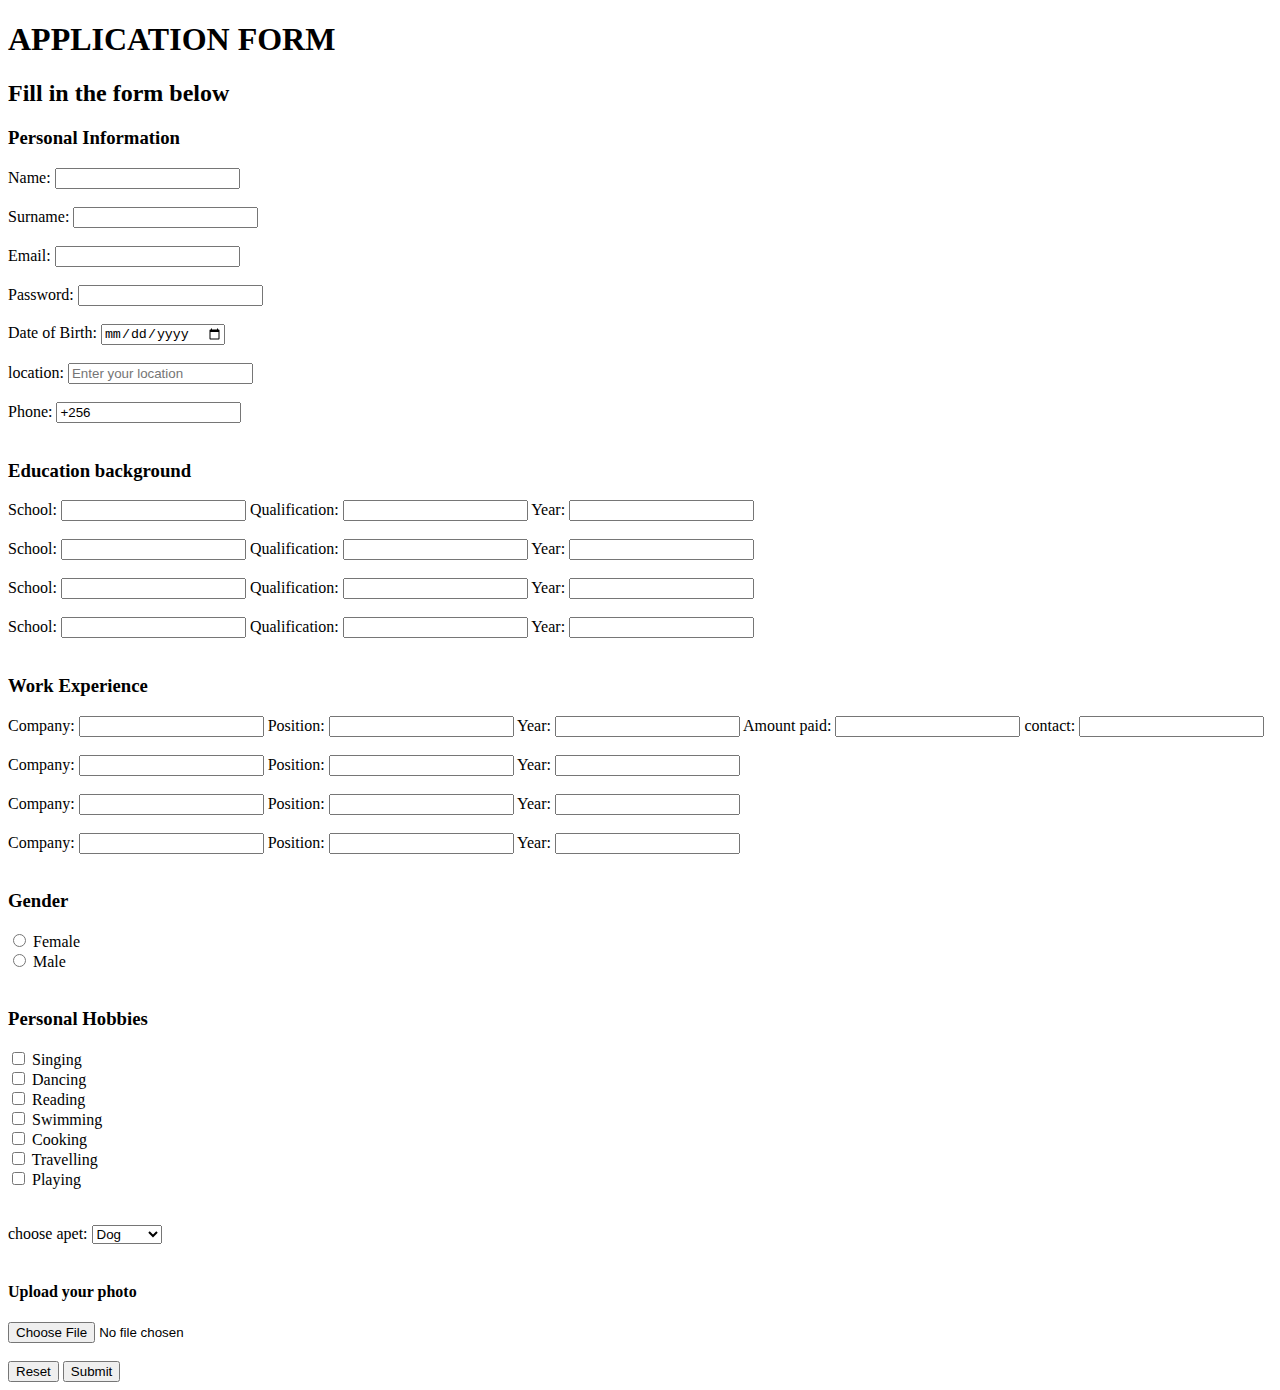
<file: learning/form.html>
<!DOCTYPE html>
<html lang="en">
<head>
    <meta charset="UTF-8">
    <meta name="viewport" content="width=device-width, initial-scale=1.0">
    <title>APPLICATION </title>
    
    <h1 class="big-header">APPLICATION FORM</h1>
    <h2>Fill in the form below</h2>
    <h3>Personal Information</h3>
    
</head>
<body>
    <form action="contactme.html" method="get" emctype="multipart/form-data">
    
        <label for="name">Name:</label>
        <input type="text" name="name" id="name">
        <name="firstname" id="firstname">

        <br>
        <br>
        <label for="surname">Surname:</label>
        <input type="text" name="surname" id="surname">
        <br>
        <br>
        <label for="email">Email:</label>
        <input type="email" name="email" id="email">
        <br>
        <br>
        <label for="password">Password:</label>
        <input type="password" name="password" id="password">
        <br>
        <br>


        <label for="dob">Date of Birth:</label>
        <input type="date" name="dob" id="dob">
        <br>
        <br>
    

        <label for="location">location:</label>
        <input type="text" name="location" id="location" placeholder="Enter your location">
        
        <br>
        <br>
        <label for="phone">Phone:</label>
        <input type="tel" name="phone" id="phone" value="+256">
        
        <br>
        <br>
    
    <H3>Education background</H3>
        <label for="school">School:</label>
        <input type="text" name="school" id="school">
        <label for="qualification">Qualification:</label>
        <input type="text" name="qualification" id="qualification">
        <label for="year">Year:</label>
        <input type="text" name="year" id="year">
        <br>
        <br>
        <label for="school">School:</label>
        <input type="text" name="school" id="school">
        <label for="qualification">Qualification:</label>
        <input type="text" name="qualification" id="qualification">
        <label for="year">Year:</label>
        <input type="text" name="year" id="year">
        <br>
        <br>
        <label for="school">School:</label>
        <input type="text" name="school" id="school">
        <label for="qualification">Qualification:</label>
        <input type="text" name="qualification" id="qualification">
        <label for="year">Year:</label>
        <input type="text" name="year" id="year">
        <br>
        <br>
        <label for="school">School:</label>
        <input type="text" name="school" id="school">
        <label for="qualification">Qualification:</label>
        <input type="text" name="qualification" id="qualification">
        <label for="year">Year:</label>
        <input type="text" name="year" id="year">
        <br>
        <br>
    <h3>Work Experience</h3>
        <label for="company">Company:</label>
        <input type="text" name="company" id="company">
        <label for="position">Position:</label>
        <input type="text" name="position" id="position">
        <label for="year">Year:</label>
        <input type="text" name="year" id="year">
        <label for="Amountpaid">Amount paid:</label>
        <input type="number" name="Amount paid" id="Amount paid" pattern="[100,000-250,000]{250,000-500,000}">
        <label for="contact">contact:</label>
        <input type="number" name="contact" id="contact" >
        <br>
        <br>
        <label for="company">Company:</label>
        <input type="text" name="company" id="company">
        <label for="position">Position:</label>
        <input type="text" name="position" id="position">
        <label for="year">Year:</label>
        <input type="text" name="year" id="year">
        <br>
        <br>
        <label for="company">Company:</label>
        <input type="text" name="company" id="company">
        <label for="position">Position:</label>
        <input type="text" name="position" id="position">
        <label for="year">Year:</label>
        <input type="text" name="year" id="year">
        <br>
        <br>
        <label for="company">Company:</label>
        <input type="text" name="company" id="company">
        <label for="position">Position:</label>
        <input type="text" name="position" id="position">
        <label for="year">Year:</label>
        <input type="text" name="year" id="year">
        <br>
        <br>
      
      <h3>Gender</h3>
        <input type="radio" id="Female"
        name="gender" value="Female">
        <label for="Female">Female</label><br>

        <input type="radio" id="Male"
        name="gender" value="Male">
        <label for="Male">Male</label><br>
        <br>

      <h3>Personal Hobbies</h3>

        <input type="checkbox" id="hobbies"
        name="singing" value="singing">
        <label for="singing">Singing</label><br>

        <input type="checkbox" id="hobbies"
        name="dancing" value="dancing">
        <label for="dancing">Dancing</label><br>

        <input type="checkbox" id="hobbies"
        name="reading" value="reading">
        <label for="reading">Reading</label><br>

        <input type="checkbox" id="hobbies"
        name="swimming" value="swimming">
        <label for="swimming">Swimming</label><br>

        <input type="checkbox" id="hobbies"
        name="cooking" value="cooking">
        <label for="cooking">Cooking</label><br>

        <input type="checkbox" id="hobbies"
        name="travelling" value="travelling">
        <label for="travelling">Travelling</label><br>

        <input type="checkbox" id="hobbies"
        name="playing" value="playing">
        <label for="playing">Playing</label><br>
        <br>
        <br>
        
        <label for="animal">choose apet:</label>
        <select name="animal" id="animal">
            <option value="dog">Dog</option>
            <option value="cat">Cat</option>
            <option value="rabbit">Rabbit</option>
            <option value="parrot">Parrot</option>
            <option value="Snake">Snake</option>
            <option value="frog">Frog</option>        
            <option value="jellyfish">Jellyfish</option>
            <br>
            <br>
        </select>
        <br>
        <br>
      <h4>Upload your photo</h4>
        <input type="file" name="photo" id="photo">
        <br>
        <br>

          

        <button type="reset">Reset</button>
        <input type="submit" value="Submit">

        
        

    </form>
</body>
</html>
</file>
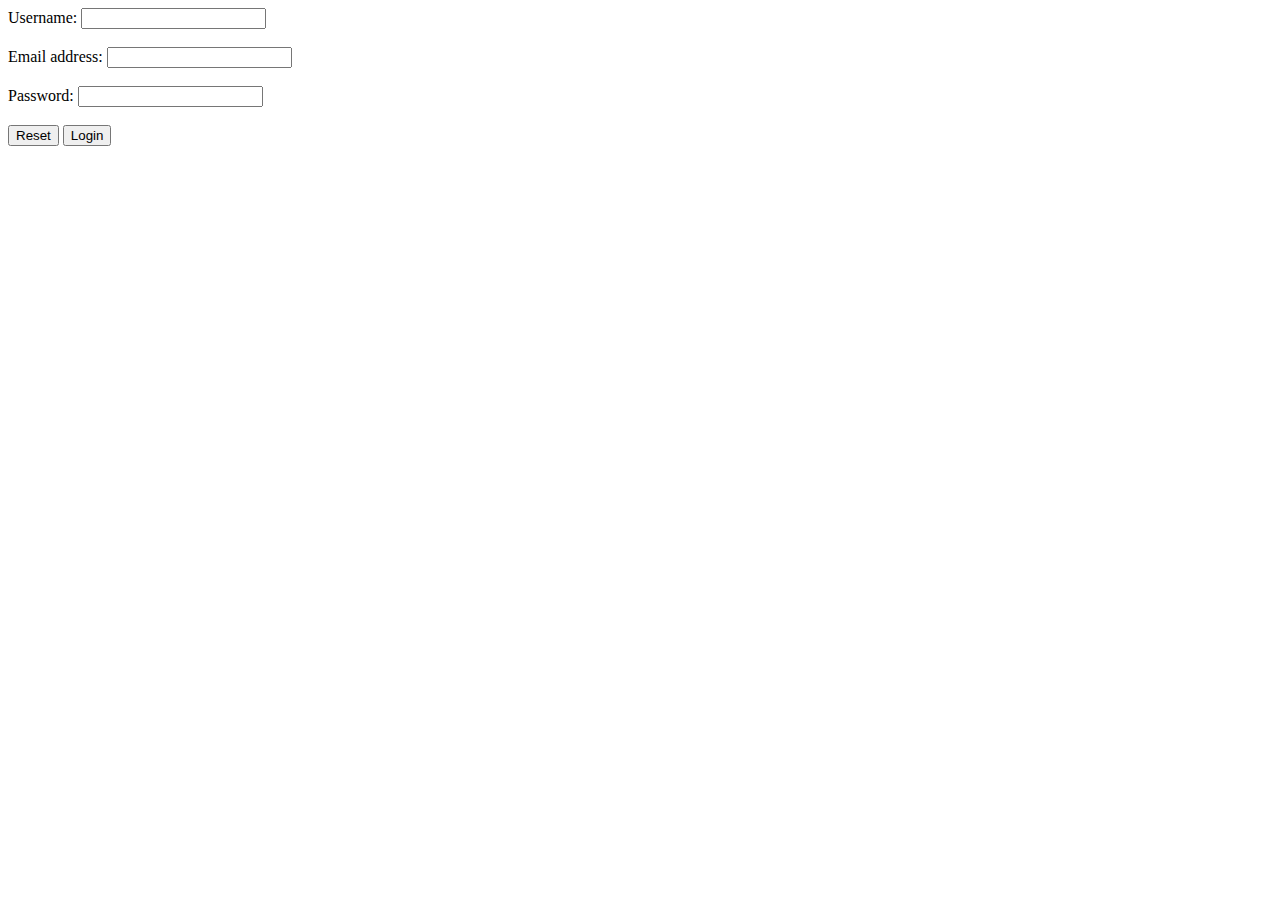
<file: learning/loginform.html>
<!DOCTYPE html>
<html lang="en">
<head>
    <meta charset="UTF-8">
    <meta name="viewport" content="width=device-width, initial-scale=1.0">
    <title>Loginform</title>
</head>
<body>
    <form action="login.php" method="post">
        <label for="username">Username:</label>
        <input type="text" name="username" id="username">
        <br>
        <br>
        <label for="Email address">Email address:</label>
        <input type="text" name="Email addresss" id="Email address">
        <br>
        <br>
        <label for="password">Password:</label>
        <input type="password" name="password" id="password">
        <br>
        <br>
        <button type="reset">Reset</button>
        <input type="submit" value="Login">
</body>
</html>
</file>
